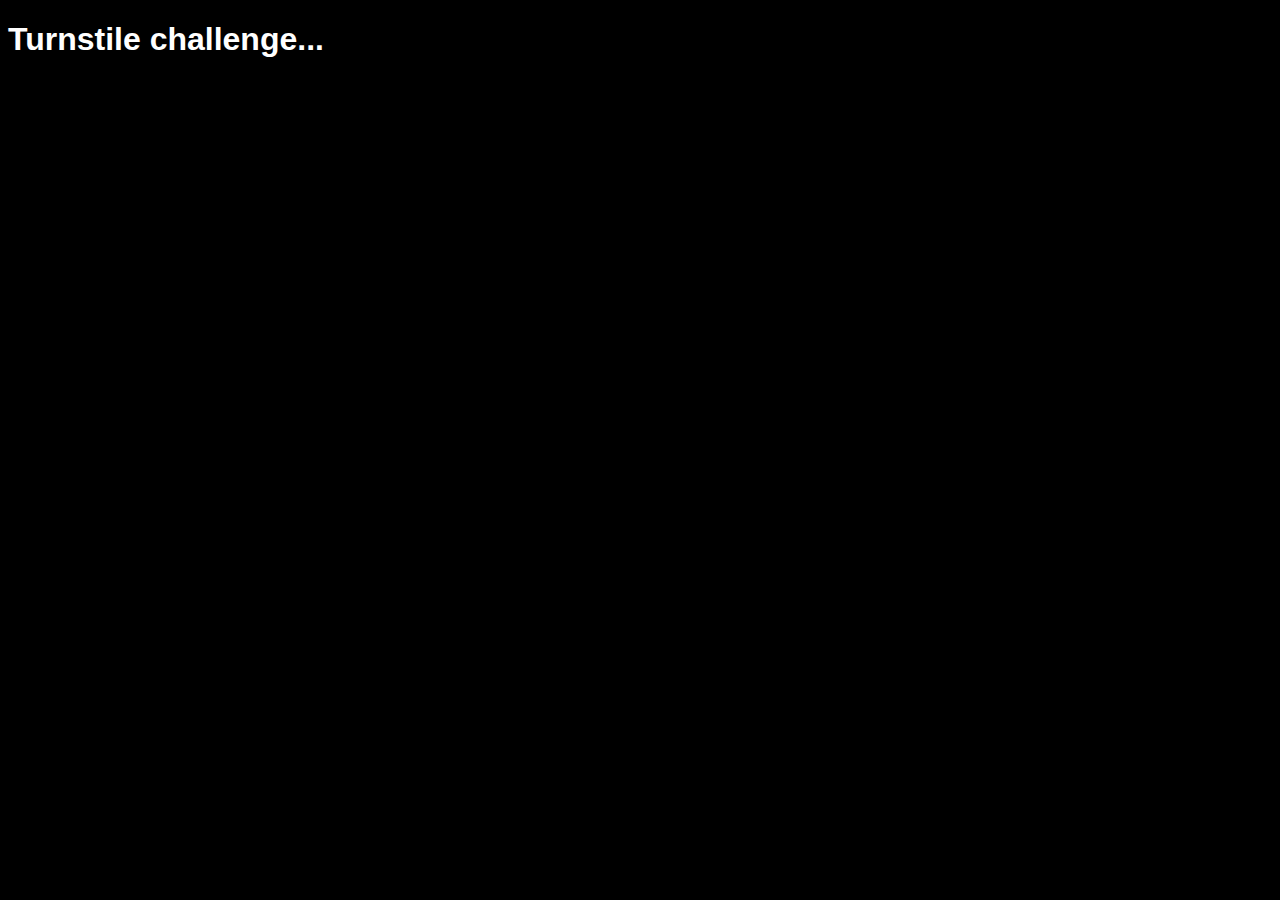
<file: verify/index.html>
<!DOCTYPE html>
<html>

<head>
  <meta charset="utf-8">
  <meta name="viewport" content="width=device-width">
  <title>verify</title>
  <script src="script.js"></script>
  <script src="https://challenges.cloudflare.com/turnstile/v0/api.js?onload=onloadTurnstileCallback" async defer></script>
  <link href="style.css" rel="stylesheet" type="text/css" />
</head>

<body>
  <h1>Turnstile challenge...</h1>
  <div id="ts"></div>
</body>

</html>
</file>
<file: verify/style.css>
body {
  background: #000;
}
h1 {
  color: #fff;
  font-family: Arial;
}
</file>
